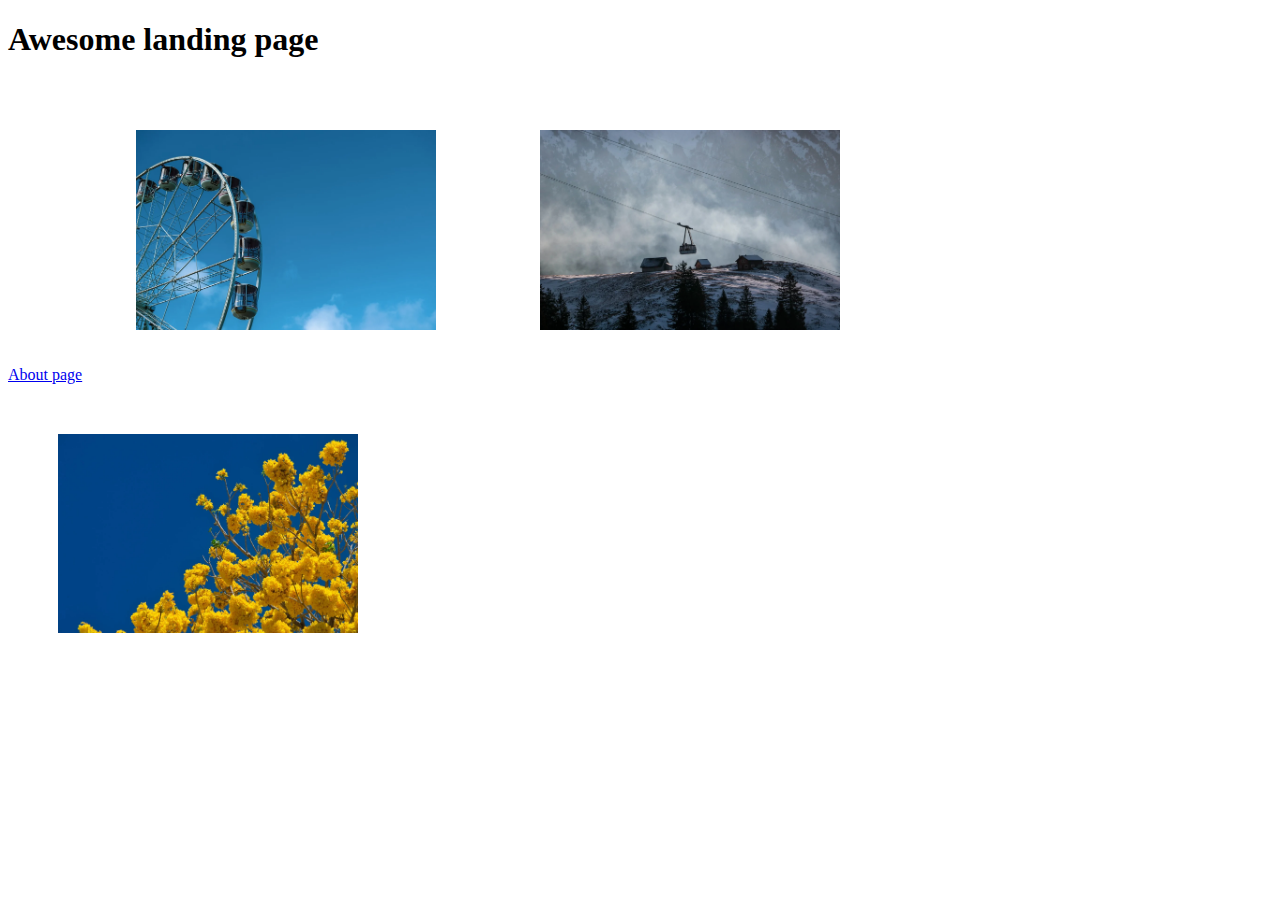
<file: index.html>
<!DOCTYPE html>
<html lang="en" >
<head>
  <meta charset="UTF-8">
  <title>CodePen - Images Everywhere</title>
  <link rel="stylesheet" href="./style.css">

</head>
<body>
<!-- partial:index.partial.html -->
<main>
  <h1>Awesome landing page</h1>

  <a href="about.html">About page</a>

  <img src="travel-4969279_1280.png" alt="">
  <img src="switzerland-4974469_1280.png" alt="">
  <img src="costa-rica-4975038_1280.png" alt="">
</main>
<!-- partial -->
  
</body>
</html>
</file>
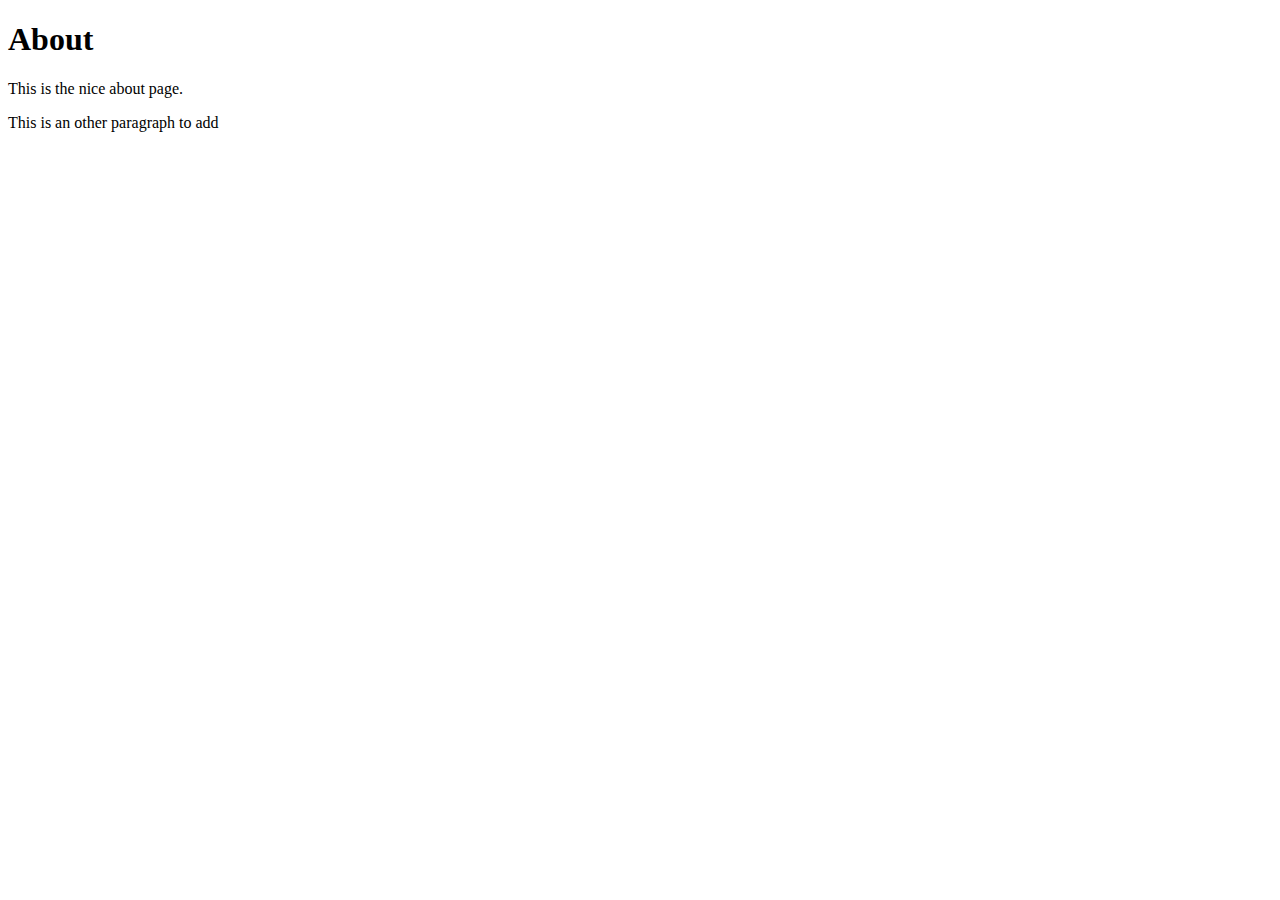
<file: about.html>
<!DOCTYPE html>
<html lang="en">
<head>
    <meta charset="UTF-8">
    <meta name="viewport" content="width=device-width, initial-scale=1.0">
    <title>Document</title>
</head>
<body>
    <h1>About</h1>
    <p>This is the nice about page.</p>
    <p>This is an other paragraph to add</p>
</body>
</html>
</file>
<file: style.css>
img{
  width: 300px;
  margin: 50px;
}

img:hover{
  width: 400px;
  margin: 0;
}
</file>
